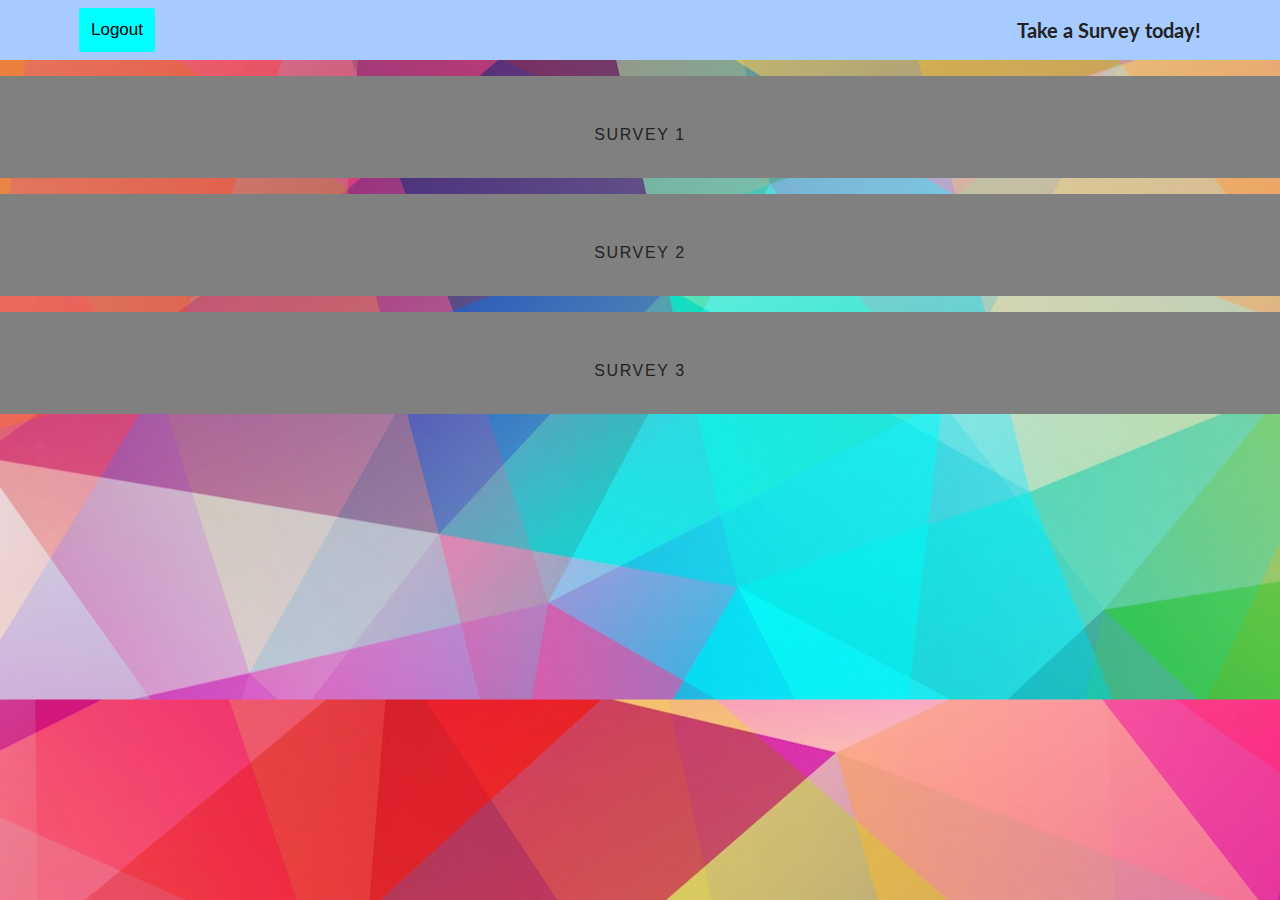
<file: 17B/Survey_Engine_Final/index.html>
<!DOCTYPE html>
<html>
    <head>
        <title>TODO supply a title</title>
        <meta charset="UTF-8">
        <meta name="viewport" content="width=device-width, initial-scale=1.0">
        <link rel="stylesheet" href="main.css" />
    </head>
    <body>
      
    <nav class="navbar">
      <div class="navbar-center">
        <span class="nav-icon">
          <button type="submit" class="btn logout" onclick="Logout()">Logout</button>
        </span>
        <strong >Take a Survey today!</strong>
        
      </div>
    </nav>
        
        
        
        
        
        
      <!-- survey 1 -->  
<div class="open-button" style="text-align:center;">
<button class="open-button" onclick="openForm_1()">Survey 1</button>
</div>
        
  <div class="form-popup" id="survey1">
  <form action="results.php" method="post" class="form-container">

        <div class="row"> 
          <div class="col-50">
            
       How many CPU cores do you have?
            <div class= "checkbox">
                <input type="checkbox" name="check1[]" value="A" />1<br>
                <input type="checkbox" name="check1[]" value="B" />2<br>
                <input type="checkbox" name="check1[]" value="C" />4<br>
                <input type="checkbox" name="check1[]" value="D" />6<br>
                <input type="checkbox" name="check1[]" value="E" />8<br>
                <input type="checkbox" name="check1[]" value="F" />10<br>
                <input type="checkbox" name="check1[]" value="G" />11<br>
                <input type="checkbox" name="check1[]" value="H" />14 or more
            </div>
          </div>
        </div>
       
        <input type="submit" value="Submit Checkout" class="btn">
        <button type="submit" class="btn cancel" onclick="closeForm_1()">Close</button>
  </form>
</div>
           
    <!-- survey 2 -->  
<div class="open-button" style="text-align:center;">
<button class="open-button" onclick="openForm_2()">Survey 2</button>
</div>
        
  <div class="form-popup" id="survey2">
  <form action="results.php" method="post" class="form-container">

        <div class="row"> 
          <div class="col-50">
            
       What brand and generation CPU do you have?
            <div class= "checkbox">
                <input type="checkbox" name="check2[]" value="A" />Intel 9th<br>
                <input type="checkbox" name="check2[]" value="B" />Intel 7th<br>
                <input type="checkbox" name="check2[]" value="C" />Intel 5th<br>
                <input type="checkbox" name="check2[]" value="D" />Intel 3rd <br>
                <input type="checkbox" name="check2[]" value="E" />Ryzen 9th <br>
                <input type="checkbox" name="check2[]" value="F" />Ryzen 7th<br>
                <input type="checkbox" name="check2[]" value="G" />Ryzen 5th<br>
                <input type="checkbox" name="check2[]" value="H" />Ryzen 3rd
            </div>
          </div>
        </div>
       
        <input type="submit" value="Submit Checkout" class="btn">
        <button type="submit" class="btn cancel" onclick="closeForm_2()">Close</button>
  </form>
</div>
                
     <!-- survey 3 -->  
<div class="open-button" style="text-align:center;">
<button class="open-button" onclick="openForm_3()">Survey 3</button>
</div>
        
  <div class="form-popup" id="survey3">
  <form action="results.php" method="post" class="form-container">

        <div class="row"> 
          <div class="col-50">
            
       How much RAM do you have?
            <div class= "checkbox">
                <input type="checkbox" name="check3[]" value="A" />1Gb<br>
                <input type="checkbox" name="check3[]" value="B" />2Gb<br>
                <input type="checkbox" name="check3[]" value="C" />4Gb<br>
                <input type="checkbox" name="check3[]" value="D" />8Gb<br>
                <input type="checkbox" name="check3[]" value="E" />12Gb<br>
                <input type="checkbox" name="check3[]" value="F" />16Gb<br>
                <input type="checkbox" name="check3[]" value="G" />32Gb<br>
                <input type="checkbox" name="check3[]" value="H" />64Gb
            </div>
          </div>
        </div>
       
        <input type="submit" value="Submit Checkout" class="btn">
        <button type="submit" class="btn cancel" onclick="closeForm_3()">Close</button>
  </form>
</div>
        
        
        
        
<script>
function openForm_1() {
  document.getElementById("survey1").style.display = "block";
}

function closeForm_1() {
  document.getElementById("survey1").style.display = "none";
}
function openForm_2() {
  document.getElementById("survey2").style.display = "block";
}

function closeForm_2() {
  document.getElementById("survey2").style.display = "none";
}
function openForm_3() {
  document.getElementById("survey3").style.display = "block";
}

function closeForm_3() {
  document.getElementById("survey3").style.display = "none";
}



function Logout() {
    location.href = 'loginpage.html';
}
</script>
        
        
    </body>
</html>
</file>
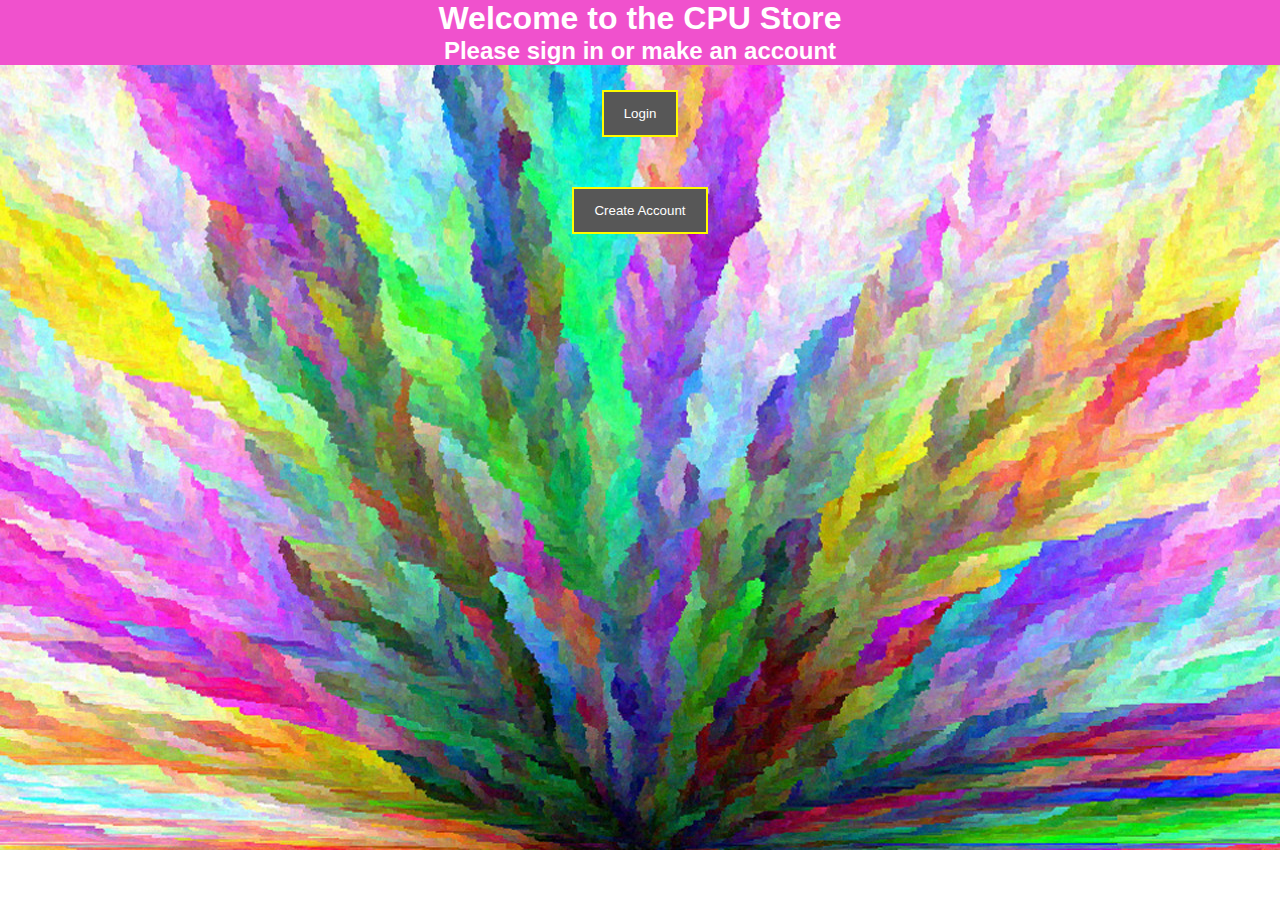
<file: 17B/Store_Front_Final/loginpage.html>
<!DOCTYPE html>
<html lang="en">
  <head>
    <meta charset="UTF-8" />
    <meta name="viewport" content="width=device-width, initial-scale=1.0" />
    <meta http-equiv="X-UA-Compatible" content="ie=edge" />
    <title>CPU Store</title>
    <link
      rel="stylesheet"
      href="https://use.fontawesome.com/releases/v5.8.1/css/all.css"
      integrity="sha384-50oBUHEmvpQ+1lW4y57PTFmhCaXp0ML5d60M1M7uH2+nqUivzIebhndOJK28anvf"
      crossorigin="anonymous"
    />
    <link rel="stylesheet" href="main.css" />


    <!--log in form-->
    <head>
    <meta name="viewport" content="width=device-width, initial-scale=1">
    <style>
    body {
        font-family: Arial, Helvetica, sans-serif;
        background: url("./images/backround1.jpg") center no-repeat; 
    }
    
    /* Full-width input fields */
    input[type=text], input[type=password] {
      width: 100%;
      padding: 12px 20px;
      margin: 8px 0;
      display: inline-block;
      border: 1px solid #ccc;
      box-sizing: border-box;
    }
    
    /* Set a style for all buttons */
    button {
      background-color: #575757;
      color: white;
      padding: 14px 20px;
      margin: 25px 0;
      border-style: solid;
      border-color: #fffb00;
      cursor: pointer;
      width: 100%;
    }
    
    button:hover {
      opacity: 0.8;
    }
    /* Style for title */
    .title {
        color: white;
        background-color: #f051cd;
    }
    
    /* Extra styles for the cancel button */
    .cancelbtn {
      width: auto;
      padding: 10px 18px;
      background-color: #f44336;
    }
    
    /* Center the image and position the close button */
    .imgcontainer {
      text-align: center;
      margin: 24px 0 12px 0;
      position: relative;
    }
    
    img.avatar {
      width: 40%;
      border-radius: 50%;
    }
    
    .container {
      padding: 16px;
    }
    
    span.psw {
      float: right;
      padding-top: 16px;
    }
    
    /* The Modal (background) */
    .modal {
      display: none; /* Hidden by default */
      position: fixed; /* Stay in place */
      z-index: 1; /* Sit on top */
      left: 0;
      top: 0;
      width: 100%; /* Full width */
      height: 100%; /* Full height */
      overflow: auto; /* Enable scroll if needed */
      background-color: rgb(0,0,0); /* Fallback color */
      background-color: rgba(0,0,0,0.4); /* Black w/ opacity */
      padding-top: 60px;
    }
    
    /* Modal Content/Box */
    .modal-content {
      background-color: #fefefe;
      margin: 5% auto 15% auto; /* 5% from the top, 15% from the bottom and centered */
      border: 1px solid #888;
      width: 80%; /* Could be more or less, depending on screen size */
    }
    
    /* The Close Button (x) */
    .close {
      position: absolute;
      right: 25px;
      top: 0;
      color: #000;
      font-size: 35px;
      font-weight: bold;
    }
    
    .close:hover,
    .close:focus {
      color: red;
      cursor: pointer;
    }
    
    /* Add Zoom Animation */
    .animate {
      -webkit-animation: animatezoom 0.6s;
      animation: animatezoom 0.6s
    }
    
    @-webkit-keyframes animatezoom {
      from {-webkit-transform: scale(0)} 
      to {-webkit-transform: scale(1)}
    }
      
    @keyframes animatezoom {
      from {transform: scale(0)} 
      to {transform: scale(1)}
    }
    
    /* Change styles for span and cancel button on extra small screens */
    @media screen and (max-width: 300px) {
      span.psw {
         display: block;
         float: none;
      }
      .cancelbtn {
         width: 100%;
      }
    }
    </style>
    </head>
    <body>
        <div class="title" style="text-align:center;">
            <h1>Welcome to the CPU Store</h1>
            <h2>Please sign in or make an account</h2>
        </div>
    <!-- login -->    
    <div style="text-align:center;">
    <button onclick="document.getElementById('id01').style.display='block'" style="width:auto;">Login</button>
    </div>
    <div id="id01" class="modal">
      
      <form class="modal-content animate" action="login.php" method="post">
        <div class="imgcontainer">
          <span onclick="document.getElementById('id01').style.display='none'" class="close" title="Close Modal">&times;</span>
          
        </div>
    
        <div class="container">
          <label for="uname"><b>Username</b></label>
          <input type="text" placeholder="Enter Username" name="uname" required>
    
          <label for="psw"><b>Password</b></label>
          <input type="password" placeholder="Enter Password" name="psw" required>
            
          <button type="submit" >Login</button>
          <label>
            <input type="checkbox" checked="checked" name="remember"> Remember me
          </label>
        </div>
    
        <div class="container" style="background-color:#f1f1f1">
          <button type="button" onclick="document.getElementById('id01').style.display='none'" class="cancelbtn">Cancel</button>
          <span class="psw">Forgot <a href="#">password?</a></span>
        </div>
      </form>
    </div>
    
    <script>
    // Get the modal
    var modal = document.getElementById('id01');
    
    // When the user clicks anywhere outside of the modal, close it
    window.onclick = function(event) {
        if (event.target == modal) {
            modal.style.display = "none";
        }
    }

    </script>
    
    <!-- create user -->
    <div style="text-align:center;">
    <button onclick="document.getElementById('id02').style.display='block'" style="width:auto;">Create Account</button>
    </div>
    
    <div id="id02" class="modal">
      
      <form class="modal-content animate" action="createaccount.php" method="post">
        <div class="imgcontainer">
          <span onclick="document.getElementById('id02').style.display='none'" class="close" title="Close Modal">&times;</span>
          
        </div>
    
        <div class="container">          
          
          <label for="firstname"><b>First Name</b></label>
          <input type="text" placeholder="Enter First Name" name="firstname" required>
          
          <label for="lastname"><b>Last Name</b></label>
          <input type="text" placeholder="Enter Last Name" name="lastname" required>
          
          <label for="email"><b>Email</b></label>
          <input type="text" placeholder="Enter Email" name="email" required>
          
          <label for="uname"><b>Username</b></label>
          <input type="text" placeholder="Enter Username" name="uname" required>
    
          <label for="psw"><b>Password</b></label>
          <input type="password" placeholder="Enter Password" name="psw" required>
          <button type="submit" >Finish</button>
          <label>
            <input type="checkbox" checked="checked" name="remember"> Remember me
          </label>
        </div>
    
        <div class="container" style="background-color:#f1f1f1">
          <button type="button" onclick="document.getElementById('id02').style.display='none'" class="cancelbtn">Cancel</button>
          <span class="psw">Forgot <a href="#">password?</a></span>
        </div>
      </form>
    </div>
    
    <script>
    // Get the modal
    var modal = document.getElementById('id02');
    
    // When the user clicks anywhere outside of the modal, close it
    window.onclick = function(event) {
        if (event.target == modal) {
            modal.style.display = "none";
        }
    }

    </script>
    
    </body>
    
    


    <!--end log in form-->
</file>
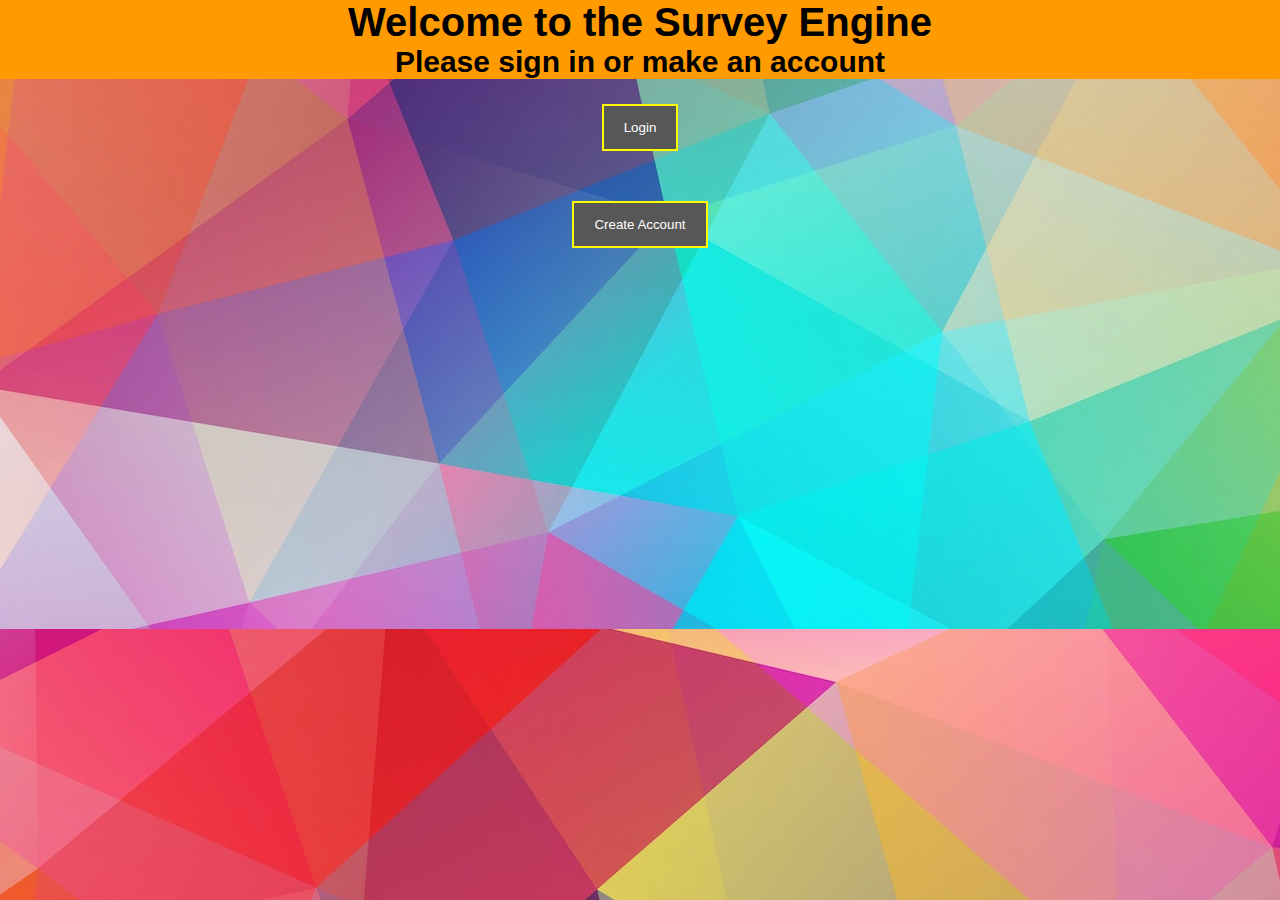
<file: 17B/Survey_Engine_Final/loginpage.html>
<!DOCTYPE html>
<html lang="en">
  <head>
    <meta charset="UTF-8" />
    <meta name="viewport" content="width=device-width, initial-scale=1.0" />
    <meta http-equiv="X-UA-Compatible" content="ie=edge" />
    <title>Survey Engine</title>
    <link
      rel="stylesheet"
      href="https://use.fontawesome.com/releases/v5.8.1/css/all.css"
      integrity="sha384-50oBUHEmvpQ+1lW4y57PTFmhCaXp0ML5d60M1M7uH2+nqUivzIebhndOJK28anvf"
      crossorigin="anonymous"
    />
    <link rel="stylesheet" href="main.css" />


    <!--log in form-->
    <head>
    <meta name="viewport" content="width=device-width, initial-scale=1">
    <style>
    body {
        font-family: Arial, Helvetica, sans-serif;
        background: url("./images/backround1.jpg") center repeat; 
    }
    
    /* Full-width input fields */
    input[type=text], input[type=password] {
      width: 100%;
      padding: 12px 20px;
      margin: 8px 0;
      display: inline-block;
      border: 1px solid #ccc;
      box-sizing: border-box;
    }
    
    /* Set a style for all buttons */
    button {
      background-color: #575757;
      color: white;
      padding: 14px 20px;
      margin: 25px 0;
      border-style: solid;
      border-color: #fffb00;
      cursor: pointer;
      width: 100%;
    }
    
    button:hover {
      opacity: 0.8;
    }
    /* Style for title */
    .title {
        color: black;
        background-color: #ff9b00;
    }
    
    /* Extra styles for the cancel button */
    .cancelbtn {
      width: auto;
      padding: 10px 18px;
      background-color: #f44336;
    }
    
    /* Center the image and position the close button */
    .imgcontainer {
      text-align: center;
      margin: 24px 0 12px 0;
      position: relative;
    }
    
    img.avatar {
      width: 40%;
      border-radius: 50%;
    }
    
    .container {
      padding: 16px;
    }
    
    span.psw {
      float: right;
      padding-top: 16px;
    }
    
    /* The Modal (background) */
    .modal {
      display: none; /* Hidden by default */
      position: fixed; /* Stay in place */
      z-index: 1; /* Sit on top */
      left: 0;
      top: 0;
      width: 100%; /* Full width */
      height: 100%; /* Full height */
      overflow: auto; /* Enable scroll if needed */
      background-color: rgb(0,0,0); /* Fallback color */
      background-color: rgba(0,0,0,0.4); /* Black w/ opacity */
      padding-top: 60px;
    }
    
    /* Modal Content/Box */
    .modal-content {
      background-color: #fefefe;
      margin: 5% auto 15% auto; /* 5% from the top, 15% from the bottom and centered */
      border: 1px solid #888;
      width: 80%; /* Could be more or less, depending on screen size */
    }
    
    /* The Close Button (x) */
    .close {
      position: absolute;
      right: 25px;
      top: 0;
      color: #000;
      font-size: 35px;
      font-weight: bold;
    }
    
    .close:hover,
    .close:focus {
      color: red;
      cursor: pointer;
    }
    
    /* Add Zoom Animation */
    .animate {
      -webkit-animation: animatezoom 0.6s;
      animation: animatezoom 0.6s
    }
    
    @-webkit-keyframes animatezoom {
      from {-webkit-transform: scale(0)} 
      to {-webkit-transform: scale(1)}
    }
      
    @keyframes animatezoom {
      from {transform: scale(0)} 
      to {transform: scale(1)}
    }
    
    /* Change styles for span and cancel button on extra small screens */
    @media screen and (max-width: 300px) {
      span.psw {
         display: block;
         float: none;
      }
      .cancelbtn {
         width: 100%;
      }
    }
    </style>
    </head>
    <body>
        <div class="title" style="text-align:center;">
            <h1>Welcome to the Survey Engine</h1>
            <h2>Please sign in or make an account</h2>
        </div>
    <!-- login -->    
    <div style="text-align:center;">
    <button onclick="document.getElementById('id01').style.display='block'" style="width:auto;">Login</button>
    </div>
    <div id="id01" class="modal">
      
      <form class="modal-content animate" action="login.php" method="post">
        <div class="imgcontainer">
          <span onclick="document.getElementById('id01').style.display='none'" class="close" title="Close Modal">&times;</span>
          
        </div>
    
        <div class="container">
          <label for="uname"><b>Username</b></label>
          <input type="text" placeholder="Enter Username" name="uname" required>
    
          <label for="psw"><b>Password</b></label>
          <input type="password" placeholder="Enter Password" name="psw" required>
            
          <button type="submit" >Login</button>
          <label>
            <input type="checkbox" checked="checked" name="remember"> Remember me
          </label>
        </div>
    
        <div class="container" style="background-color:#f1f1f1">
          <button type="button" onclick="document.getElementById('id01').style.display='none'" class="cancelbtn">Cancel</button>
          <span class="psw">Forgot <a href="#">password?</a></span>
        </div>
      </form>
    </div>
    
    <script>
    // Get the modal
    var modal = document.getElementById('id01');
    
    // When the user clicks anywhere outside of the modal, close it
    window.onclick = function(event) {
        if (event.target == modal) {
            modal.style.display = "none";
        }
    }

    </script>
    
    <!-- create user -->
    <div style="text-align:center;">
    <button onclick="document.getElementById('id02').style.display='block'" style="width:auto;">Create Account</button>
    </div>
    
    <div id="id02" class="modal">
      
      <form class="modal-content animate" action="createaccount.php" method="post">
        <div class="imgcontainer">
          <span onclick="document.getElementById('id02').style.display='none'" class="close" title="Close Modal">&times;</span>
          
        </div>
    
        <div class="container">          
          
          <label for="firstname"><b>First Name</b></label>
          <input type="text" placeholder="Enter First Name" name="firstname" required>
          
          <label for="lastname"><b>Last Name</b></label>
          <input type="text" placeholder="Enter Last Name" name="lastname" required>
          
          <label for="email"><b>Email</b></label>
          <input type="text" placeholder="Enter Email" name="email" required>
          
          <label for="uname"><b>Username</b></label>
          <input type="text" placeholder="Enter Username" name="uname" required>
    
          <label for="psw"><b>Password</b></label>
          <input type="password" placeholder="Enter Password" name="psw" required>
          <button type="submit" >Login</button>
          <label>
            <input type="checkbox" checked="checked" name="remember"> Remember me
          </label>
        </div>
    
        <div class="container" style="background-color:#f1f1f1">
          <button type="button" onclick="document.getElementById('id02').style.display='none'" class="cancelbtn">Cancel</button>
          <span class="psw">Forgot <a href="#">password?</a></span>
        </div>
      </form>
    </div>
    
    <script>
    // Get the modal
    var modal = document.getElementById('id02');
    
    // When the user clicks anywhere outside of the modal, close it
    window.onclick = function(event) {
        if (event.target == modal) {
            modal.style.display = "none";
        }
    }

    </script>
    
    </body>
    
    


    <!--end log in form-->
</file>
<file: 17B/Survey_Engine_Final/main.css>
@import url("https://fonts.googleapis.com/css?family=Lato:400,700");

:root {
  --primaryColor: grey;
  --mainWhite: #fff;
  --mainBlack: #222;
  --mainGrey: #ececec;
  --mainSpacing: 0.1rem;
  --mainTransition: all 0.3s linear;
}
* {
  margin: 0;
  padding: 0;
  box-sizing: border-box;
}
body {
  font-size: 20px;
  color: var(--mainBlack);
  background: var(--mainWhite);
  font-family: "Lato", sans-serif;
  background: url("./images/backround1.jpg") center repeat;
}
/* --------------- Login ---------------- */
 /* The Modal (background) */
 .modal {
  display: none; /* Hidden by default */
  position: fixed; /* Stay in place */
  z-index: 1; /* Sit on top */
  left: 0;
  top: 0;
  width: 100%; /* Full width */
  height: 100%; /* Full height */
  overflow: auto; /* Enable scroll if needed */
  background-color: rgb(0,0,0); /* Fallback color */
  background-color: rgba(0,0,0,0.4); /* Black w/ opacity */
  padding-top: 100px;
}

/* Modal Content/Box */
.modal-content {
  background-color: #20f304;
  margin: 5px auto; /* 15% from the top and centered */
  border: 2px solid rgb(37, 37, 37);
  width: 80%; /* Could be more or less, depending on screen size */
}

/* The Close Button */
.close {
  /* Position it in the top right corner outside of the modal */
  position: absolute;
  right: 25px;
  top: 0;
  color: #000;
  font-size: 35px;
  font-weight: bold;
}

/* Close button on hover */
.close:hover,
.close:focus {
  color: red;
  cursor: pointer;
}

/* Add Zoom Animation */
.animate {
  -webkit-animation: animatezoom 0.6s;
  animation: animatezoom 0.6s
}

@-webkit-keyframes animatezoom {
  from {-webkit-transform: scale(0)}
  to {-webkit-transform: scale(1)}
}

@keyframes animatezoom {
  from {transform: scale(0)}
  to {transform: scale(1)}
} 
/* --------------- End Login ---------------- */
/* --------------- Navbar ---------------- */
.navbar {
  background: var(--mainWhite);
  position: sticky;
  top: 0;
  height: 60px;
  width: 100%;
  display: flex;
  align-items: center;
  background: rgb(167, 202, 255);
  z-index: 1;
}
.navbar-center {
  width: 100%;
  max-width: 1170px;
  margin: 0 auto;
  display: flex;
  align-items: center;
  justify-content: space-between;
  padding: 0 1.5rem;  
}
.nav-icon {
  font-size: 1.5rem;
}
.cart-btn {
  position: relative;
  cursor: pointer;
}
.cart-items {
  position: absolute;
  top: -8px;
  right: -8px;
  background: var(--primaryColor);
  padding: 0 5px;
  border-radius: 30%;
  color: var(--mainWhite);
}
/* --------------- End of Navbar ---------------- */
/* --------------- Hero ---------------- */
.hero {
  min-height: calc(70vh - 60px);
  background: url("./images/backround1.jpg") center/cover no-repeat;  
  display: flex;
  align-items: center;
  justify-content: center;
}
.banner {
  text-align: center;
  background: rgba(255, 255, 255, 0.8);
  display: inline-block;
  padding: 2rem;
}
.banner-title {
  font-size: 3.4rem;
  text-transform: uppercase;
  letter-spacing: var(--mainSpacing);
  margin-bottom: 3rem;
}
.banner-btn {
  padding: 1rem 3rem;
  text-transform: uppercase;
  letter-spacing: var(--mainSpacing);
  font-size: 1rem;
  background: var(--primaryColor);
  color: var(--mainBlack);
  border: 1px solid var(--primaryColor);
  transition: var(--mainTransition);
  cursor: pointer;
}
.banner-btn:hover {
  background: transparent;
  color: var(--primaryColor);
}
/* --------------- End of Hero ---------------- */

/* --------------- Cart ---------------- */
.cart-overlay {
  position: fixed;
  top: 0;
  right: 0;
  width: 100%;
  height: 100%;
  background: transparent;
  transition: var(--mainTransition);
  background: rgb(240, 157, 81, 0.5);
  z-index: 2;
  visibility: hidden;
}
.cart {
  position: fixed;
  top: 0;
  right: 0;
  width: 100%;
  height: 100%;
  overflow: scroll;
  background: var(--mainWhite);
  z-index: 3;
  background: rgb(231, 226, 221);
  padding: 1.5rem;
  transition: var(--mainTransition);
  transform: translateX(100%);
}
.showCart {
  transform: translateX(0);
}
.transparentBcg {
  visibility: visible;
}
@media screen and (min-width: 768px) {
  .cart {
    width: 30vw;
    min-width: 450px;
  }
}

.close-cart {
  font-size: 1.7rem;
  cursor: pointer;
}
.cart h2 {
  text-transform: capitalize;
  text-align: center;
  letter-spacing: var(--mainSpacing);
  margin-bottom: 2rem;
}
/*---------- Cart Item -------------------- */
.cart-item {
  display: grid;
  align-items: center;
  grid-template-columns: auto 1fr auto;
  grid-column-gap: 1.5rem;
  margin: 1.5rem 0;
}
.cart-item img {
  width: 75px;
  height: 75px;
}
.cart-item h4 {
  font-size: 0.85rem;
  text-transform: capitalize;
  letter-spacing: var(--mainSpacing);
}
.cart-item h5 {
  margin: 0.5rem 0;
  letter-spacing: var(--mainSpacing);
}
.item-amount {
  text-align: center;
}
.remove-item {
  color: grey;
  cursor: pointer;
}
.fa-chevron-up,
.fa-chevron-down {
  color: var(--primaryColor);
  cursor: pointer;
}
/*---------- End of Cart Item -------------------- */

.cart-footer {
  margin-top: 2rem;
  letter-spacing: var(--mainSpacing);
  text-align: center;
}
.cart-footer h3 {
  text-transform: capitalize;
  margin-bottom: 1rem;
}
.cart-checkout {
  margin-top: 2rem;
  letter-spacing: var(--mainSpacing);
  text-align: center;
}

/* --------------- End of Cart ---------------- */

/* --------------- Products ---------------- */

.products {
  padding: 4rem 0;
}
.section-title h2 {
  text-align: center;
  font-size: 2.5rem;
  margin-bottom: 1rem;
  text-transform: capitalize;
  letter-spacing: var(--mainSpacing);
}
.section-title h3 {
  text-align: center;  
  font-size: 1rem;
  margin-bottom: 5rem;
  text-transform: capitalize;
  letter-spacing: var(--mainSpacing);
}
.products-center {
  width: 90vw;
  margin: 0 auto;
  max-width: 1170px;
  display: grid;
  grid-template-columns: repeat(auto-fit, minmax(260px, 1fr));
  grid-column-gap: 1.5rem;
  grid-row-gap: 2rem;
}
.img-container {
  position: relative;
  overflow: hidden;
}
.bag-btn {
  position: absolute;
  top: 70%;
  right: 0;
  background: var(--primaryColor);
  border: none;
  text-transform: uppercase;
  padding: 0.5rem 0.75rem;
  letter-spacing: var(--mainSpacing);
  font-weight: bold;
  transition: var(--mainTransition);
  transform: translateX(101%);
  cursor: pointer;
}
.bag-btn:hover {
  color: var(--mainWhite);
}
.fa-shopping-cart {
  margin-right: 0.5rem;
}
.img-container:hover .bag-btn {
  transform: translateX(0);
}
.product-img {
  display: block;
  width: 100%;
  min-height: 12rem;
  transition: var(--mainTransition);
}
.img-container:hover .product-img {
  opacity: 0.5;
}

.product h3 {
  text-transform: capitalize;
  font-size: 1.1rem;
  margin-top: 1rem;
  letter-spacing: var(--mainSpacing);
  text-align: center;
}

.product h4 {
  margin-top: 0.7rem;
  letter-spacing: var(--mainSpacing);
  color: var(--primaryColor);
  text-align: center;
} 

/*------ checkout --------- */
.open-button {  
  margin-top: 1rem; /*may casue colon issue? */
  padding: 1rem 3rem;
  text-transform: uppercase;
  letter-spacing: var(--mainSpacing);
  font-size: 1rem;
  background: var(--primaryColor);
  color: var(--mainBlack);
  border: 1px solid var(--primaryColor);
  transition: var(--mainTransition);
  cursor: pointer;
}

/* The popup form - hidden by default */
.form-popup {
  display: none;
  position: fixed;
  bottom: 0;
  right: 0;
  border: 3px solid #f1f1f1;
  z-index: 9;  
  
}

/* Add styles to the form container */
.form-container {
  max-width: 500px;
  padding: 10px;
  background-color: white;
  
}

/* Full-width input fields */
.form-container input[type=text], .form-container input[type=password] {
  width: 100%;
  padding: 15px;
  margin: 5px 0 22px 0;
  border: none;
  background: #f1f1f1;  

}

/* When the inputs get focus, do something */
.form-container input[type=text]:focus, .form-container input[type=password]:focus {
  background-color: #ddd;
  outline: none;
}

/* Set a style for the submit/login button */
.form-container .btn {
  background-color: #4CAF50;
  color: white;
  padding: 16px 20px;
  border: none;
  cursor: pointer;
  width: 100%;
  margin-bottom:10px;
  opacity: 0.8;
}

/* Add a red background color to the cancel button */
.form-container .cancel {
  background-color: red;
}

/* Add some hover effects to buttons */
.form-container .btn:hover, .open-button:hover {
  opacity: 1;
}

/* */
.row {
  display: -ms-flexbox; /* IE10 */
  display: flex;
  -ms-flex-wrap: wrap; /* IE10 */
  flex-wrap: wrap;
  margin: 0 -16px;
}

.col-25 {
  -ms-flex: 25%; /* IE10 */
  flex: 25%;
}

.col-50 {
  -ms-flex: 50%; /* IE10 */
  flex: 50%;
}

.checkbox {
  padding-left: 0px;
  cursor: pointer;
  font-size: 20px;
}

.col-75 {
  -ms-flex: 75%; /* IE10 */
  flex: 75%;
}

.col-25,
.col-50,
.col-75 {
  padding: 0 16px;
}

.container {
  background-color: #f2f2f2;
  padding: 5px 20px 15px 20px;
  border: 1px solid lightgrey;
  border-radius: 3px;
}

input[type=text] {
  width: 100%;
  margin-bottom: 20px;
  padding: 12px;
  border: 1px solid #ccc;
  border-radius: 3px;
}

label {
  margin-bottom: 10px;
  display: block;
}

.icon-container {
  margin-bottom: 20px;
  padding: 7px 0;
  font-size: 24px;
}

.btn {
  background-color: rgb(0, 255, 255);
  color: black;
  padding: 12px;
  margin: 10px 0;
  border: none;
  width: 100%;
  border-radius: 3px;
  cursor: pointer;
  font-size: 17px;
}

.btn:hover {
  background-color: #45a049;
}

span.price {
  float: right;
  color: grey;
}

/* Responsive layout - when the screen is less than 800px wide, make the two columns stack on top of each other instead of next to each other (and change the direction - make the "cart" column go on top) */
@media (max-width: 800px) {
  .row {
    flex-direction: column-reverse;
  }
  .col-25 {
    margin-bottom: 20px;
  }
}
</file>
<file: 17B/Store_Front_Final/main.css>
@import url("https://fonts.googleapis.com/css?family=Lato:400,700");

:root {
  --primaryColor: #f051cd;
  --mainWhite: #fff;
  --mainBlack: #222;
  --mainGrey: #ececec;
  --mainSpacing: 0.1rem;
  --mainTransition: all 0.3s linear;
}
* {
  margin: 0;
  padding: 0;
  box-sizing: border-box;
}
body {
  color: var(--mainBlack);
  background: var(--mainWhite);
  font-family: "Lato", sans-serif;
}
/* --------------- Login ---------------- */
 /* The Modal (background) */
 .modal {
  display: none; /* Hidden by default */
  position: fixed; /* Stay in place */
  z-index: 1; /* Sit on top */
  left: 0;
  top: 0;
  width: 100%; /* Full width */
  height: 100%; /* Full height */
  overflow: auto; /* Enable scroll if needed */
  background-color: rgb(0,0,0); /* Fallback color */
  background-color: rgba(0,0,0,0.4); /* Black w/ opacity */
  padding-top: 100px;
}

/* Modal Content/Box */
.modal-content {
  background-color: #20f304;
  margin: 5px auto; /* 15% from the top and centered */
  border: 2px solid rgb(37, 37, 37);
  width: 80%; /* Could be more or less, depending on screen size */
}

/* The Close Button */
.close {
  /* Position it in the top right corner outside of the modal */
  position: absolute;
  right: 25px;
  top: 0;
  color: #000;
  font-size: 35px;
  font-weight: bold;
}

/* Close button on hover */
.close:hover,
.close:focus {
  color: red;
  cursor: pointer;
}

/* Add Zoom Animation */
.animate {
  -webkit-animation: animatezoom 0.6s;
  animation: animatezoom 0.6s
}

@-webkit-keyframes animatezoom {
  from {-webkit-transform: scale(0)}
  to {-webkit-transform: scale(1)}
}

@keyframes animatezoom {
  from {transform: scale(0)}
  to {transform: scale(1)}
} 
/* --------------- End Login ---------------- */
/* --------------- Navbar ---------------- */
.navbar {
  background: var(--mainWhite);
  position: sticky;
  top: 0;
  height: 60px;
  width: 100%;
  display: flex;
  align-items: center;
  background: rgb(167, 202, 255);
  z-index: 1;
}
.navbar-center {
  width: 100%;
  max-width: 1170px;
  margin: 0 auto;
  display: flex;
  align-items: center;
  justify-content: space-between;
  padding: 0 1.5rem;  
}
.nav-icon {
  font-size: 1.5rem;
}
.cart-btn {
  position: relative;
  cursor: pointer;
}
.cart-items {
  position: absolute;
  top: -8px;
  right: -8px;
  background: var(--primaryColor);
  padding: 0 5px;
  border-radius: 30%;
  color: var(--mainWhite);
}

/* --------------- End of Navbar ---------------- */
/* --------------- Hero ---------------- */
.hero {
  min-height: calc(70vh - 60px);
  background: url("./images/backround1.jpg") center/cover no-repeat;  
  display: flex;
  align-items: center;
  justify-content: center;
}
.banner {
  text-align: center;
  background: rgba(255, 255, 255, 0.8);
  display: inline-block;
  padding: 2rem;
}
.banner-title {
  font-size: 3.4rem;
  text-transform: uppercase;
  letter-spacing: var(--mainSpacing);
  margin-bottom: 3rem;
}
.banner-btn {
  padding: 1rem 3rem;
  text-transform: uppercase;
  letter-spacing: var(--mainSpacing);
  font-size: 1rem;
  background: var(--primaryColor);
  color: var(--mainBlack);
  border: 1px solid var(--primaryColor);
  transition: var(--mainTransition);
  cursor: pointer;
}
.banner-btn:hover {
  background: transparent;
  color: var(--primaryColor);
}
/* --------------- End of Hero ---------------- */

/* --------------- Cart ---------------- */
.cart-overlay {
  position: fixed;
  top: 0;
  right: 0;
  width: 100%;
  height: 100%;
  background: transparent;
  transition: var(--mainTransition);
  background: rgb(240, 157, 81, 0.5);
  z-index: 2;
  visibility: hidden;
}
.cart {
  position: fixed;
  top: 0;
  right: 0;
  width: 100%;
  height: 100%;
  overflow: scroll;
  background: var(--mainWhite);
  z-index: 3;
  background: rgb(231, 226, 221);
  padding: 1.5rem;
  transition: var(--mainTransition);
  transform: translateX(100%);
}
.showCart {
  transform: translateX(0);
}
.transparentBcg {
  visibility: visible;
}
@media screen and (min-width: 768px) {
  .cart {
    width: 30vw;
    min-width: 450px;
  }
}

.close-cart {
  font-size: 1.7rem;
  cursor: pointer;
}
.cart h2 {
  text-transform: capitalize;
  text-align: center;
  letter-spacing: var(--mainSpacing);
  margin-bottom: 2rem;
}
/*---------- Cart Item -------------------- */
.cart-item {
  display: grid;
  align-items: center;
  grid-template-columns: auto 1fr auto;
  grid-column-gap: 1.5rem;
  margin: 1.5rem 0;
}
.cart-item img {
  width: 75px;
  height: 75px;
}
.cart-item h4 {
  font-size: 0.85rem;
  text-transform: capitalize;
  letter-spacing: var(--mainSpacing);
}
.cart-item h5 {
  margin: 0.5rem 0;
  letter-spacing: var(--mainSpacing);
}
.item-amount {
  text-align: center;
}
.remove-item {
  color: grey;
  cursor: pointer;
}
.fa-chevron-up,
.fa-chevron-down {
  color: var(--primaryColor);
  cursor: pointer;
}
/*---------- End of Cart Item -------------------- */

.cart-footer {
  margin-top: 2rem;
  letter-spacing: var(--mainSpacing);
  text-align: center;
}
.cart-footer h3 {
  text-transform: capitalize;
  margin-bottom: 1rem;
}
.cart-checkout {
  margin-top: 2rem;
  letter-spacing: var(--mainSpacing);
  text-align: center;
}

/* --------------- End of Cart ---------------- */

/* --------------- Products ---------------- */

.products {
  padding: 4rem 0;
}
.section-title h2 {
  text-align: center;
  font-size: 2.5rem;
  margin-bottom: 1rem;
  text-transform: capitalize;
  letter-spacing: var(--mainSpacing);
}
.section-title h3 {
  text-align: center;  
  font-size: 1rem;
  margin-bottom: 5rem;
  text-transform: capitalize;
  letter-spacing: var(--mainSpacing);
}
.products-center {
  width: 90vw;
  margin: 0 auto;
  max-width: 1170px;
  display: grid;
  grid-template-columns: repeat(auto-fit, minmax(260px, 1fr));
  grid-column-gap: 1.5rem;
  grid-row-gap: 2rem;
}
.img-container {
  position: relative;
  overflow: hidden;
}
.bag-btn {
  position: absolute;
  top: 70%;
  right: 0;
  background: var(--primaryColor);
  border: none;
  text-transform: uppercase;
  padding: 0.5rem 0.75rem;
  letter-spacing: var(--mainSpacing);
  font-weight: bold;
  transition: var(--mainTransition);
  transform: translateX(101%);
  cursor: pointer;
}
.bag-btn:hover {
  color: var(--mainWhite);
}
.fa-shopping-cart {
  margin-right: 0.5rem;
}
.img-container:hover .bag-btn {
  transform: translateX(0);
}
.product-img {
  display: block;
  width: 100%;
  min-height: 12rem;
  transition: var(--mainTransition);
}
.img-container:hover .product-img {
  opacity: 0.5;
}

.product h3 {
  text-transform: capitalize;
  font-size: 1.1rem;
  margin-top: 1rem;
  letter-spacing: var(--mainSpacing);
  text-align: center;
}

.product h4 {
  margin-top: 0.7rem;
  letter-spacing: var(--mainSpacing);
  color: var(--primaryColor);
  text-align: center;
} 

/*------ checkout --------- */
.open-button {
    margin-top: 1rem; /*may casue colon issue? */
  padding: 1rem 3rem;
  text-transform: uppercase;
  letter-spacing: var(--mainSpacing);
  font-size: 1rem;
  background: var(--primaryColor);
  color: var(--mainBlack);
  border: 1px solid var(--primaryColor);
  transition: var(--mainTransition);
  cursor: pointer;
}

/* The popup form - hidden by default */
.form-popup {
  display: none;
  position: fixed;
  bottom: 0;
  right: 0;
  border: 3px solid #f1f1f1;
  z-index: 9;  
  
}

/* Add styles to the form container */
.form-container {
  max-width: 500px;
  padding: 10px;
  background-color: white;
  
}

/* Full-width input fields */
.form-container input[type=text], .form-container input[type=password] {
  width: 100%;
  padding: 15px;
  margin: 5px 0 22px 0;
  border: none;
  background: #f1f1f1;  

}

/* When the inputs get focus, do something */
.form-container input[type=text]:focus, .form-container input[type=password]:focus {
  background-color: #ddd;
  outline: none;
}

/* Set a style for the submit/login button */
.form-container .btn {
  background-color: #4CAF50;
  color: white;
  padding: 16px 20px;
  border: none;
  cursor: pointer;
  width: 100%;
  margin-bottom:10px;
  opacity: 0.8;
}

/* Add a red background color to the cancel button */
.form-container .cancel {
  background-color: red;
}

/* Add some hover effects to buttons */
.form-container .btn:hover, .open-button:hover {
  opacity: 1;
}

/* */
.row {
  display: -ms-flexbox; /* IE10 */
  display: flex;
  -ms-flex-wrap: wrap; /* IE10 */
  flex-wrap: wrap;
  margin: 0 -16px;
}

.col-25 {
  -ms-flex: 25%; /* IE10 */
  flex: 25%;
}

.col-50 {
  -ms-flex: 50%; /* IE10 */
  flex: 50%;
}

.checkbox {
  padding-left: 0px;
  cursor: pointer;
  font-size: 20px;
}

.col-75 {
  -ms-flex: 75%; /* IE10 */
  flex: 75%;
}

.col-25,
.col-50,
.col-75 {
  padding: 0 16px;
}

.container {
  background-color: #f2f2f2;
  padding: 5px 20px 15px 20px;
  border: 1px solid lightgrey;
  border-radius: 3px;
}

input[type=text] {
  width: 100%;
  margin-bottom: 20px;
  padding: 12px;
  border: 1px solid #ccc;
  border-radius: 3px;
}

label {
  margin-bottom: 10px;
  display: block;
}

.icon-container {
  margin-bottom: 20px;
  padding: 7px 0;
  font-size: 24px;
}

.btn {
  background-color: rgb(0, 255, 255);
  color: black;
  padding: 12px;
  margin: 10px 0;
  border: none;
  width: 100%;
  border-radius: 3px;
  cursor: pointer;
  font-size: 17px;
}

.btn:hover {
  background-color: #45a049;
}

span.price {
  float: right;
  color: grey;
}

/* Responsive layout - when the screen is less than 800px wide, make the two columns stack on top of each other instead of next to each other (and change the direction - make the "cart" column go on top) */
@media (max-width: 800px) {
  .row {
    flex-direction: column-reverse;
  }
  .col-25 {
    margin-bottom: 20px;
  }
}
</file>
